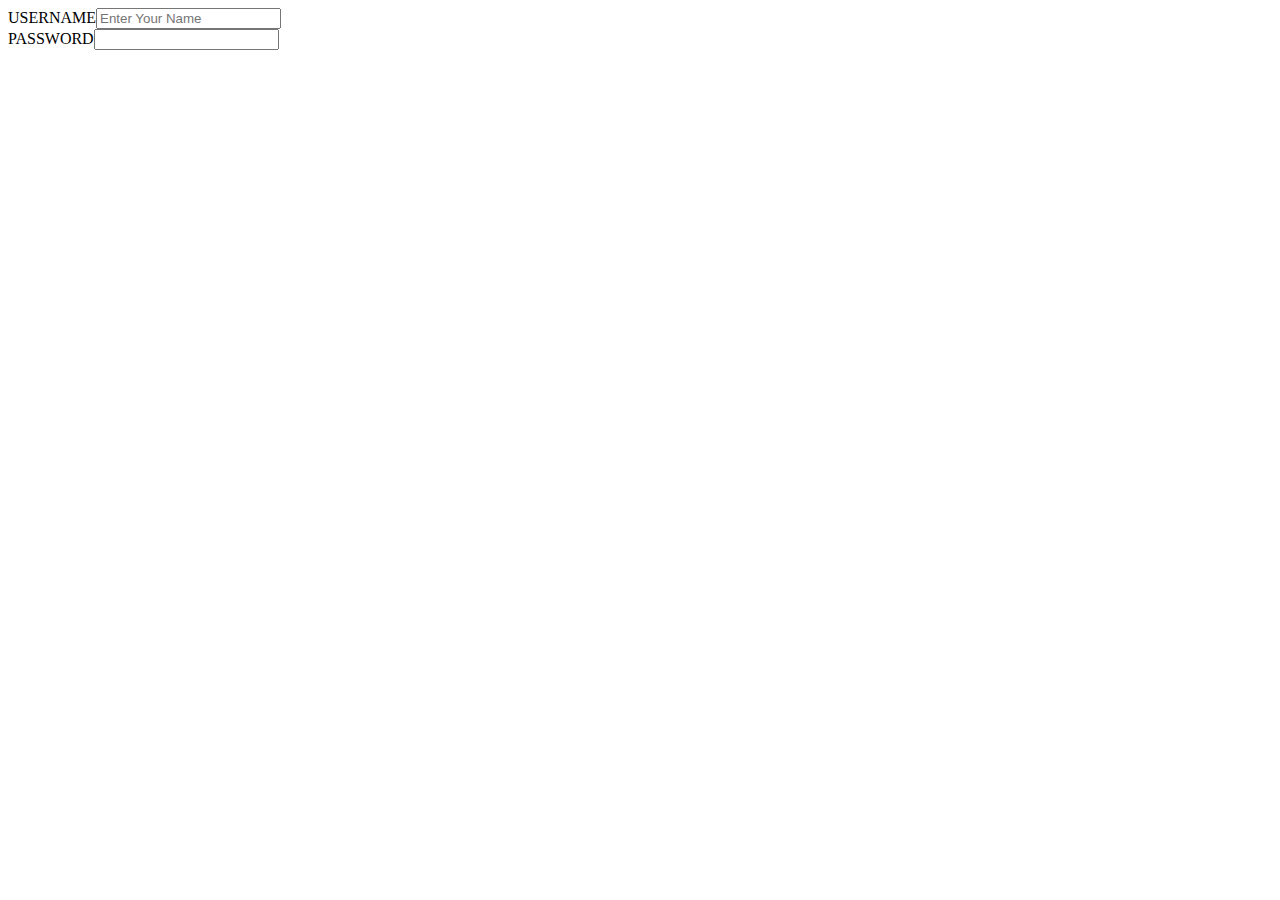
<file: create form without html.html>
<!DOCTYPE html>
<html lang="en">
<head>
    <meta charset="UTF-8">
    <meta http-equiv="X-UA-Compatible" content="IE=edge">
    <meta name="viewport" content="width=device-width, initial-scale=1.0">
    <title>Document</title>
</head>
<body>
    <script src="./createElem.js"></script>
</body>
</html>
</file>
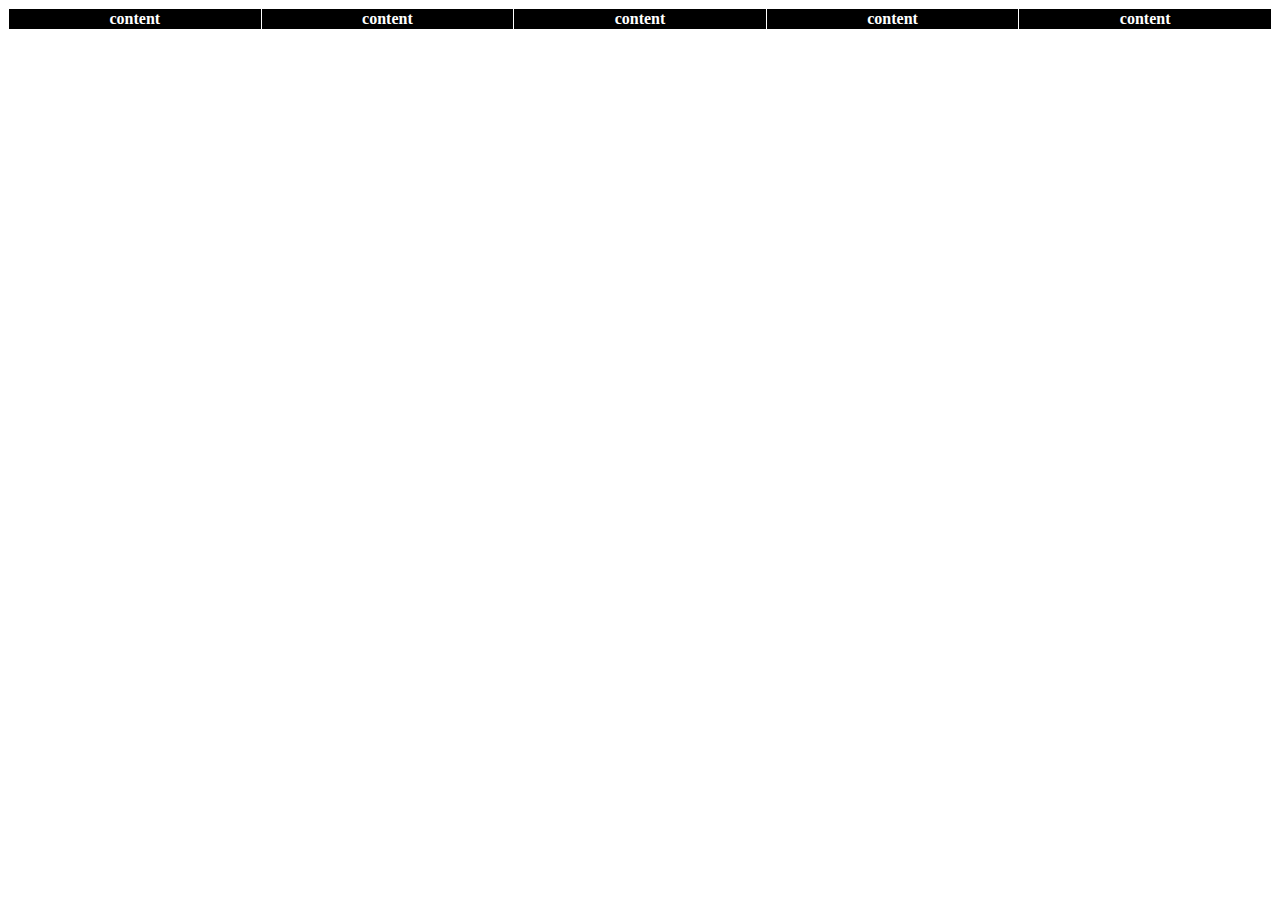
<file: createTable.html>
<!DOCTYPE html>
<html lang="en">
<head>
    <meta charset="UTF-8">
    <meta http-equiv="X-UA-Compatible" content="IE=edge">
    <meta name="viewport" content="width=device-width, initial-scale=1.0">
    <title>Document</title>
    <link rel="stylesheet" href="./createTab.css">
</head>
<body>

    <table>
        <thead>
            <tr>
                <th>content</th>
                <th>content</th>
                <th>content</th>
                <th>content</th>
                <th>content</th>
            </tr>
        </thead>
        <tbody></tbody>
    </table>
    <script src="./createTable.js"></script>
</body>
</html>
</file>
<file: createTab.css>
table{
    width:100%;
    background-color: black;
    color:white;
    font-weight: bold;
    text-align: center;
    border-collapse: collapse;
    
}
table tbody,thead tr,td,th{
    border: 1px solid white;
}
table tbody{
    background-color: rgb(216, 216, 6);
}
</file>
